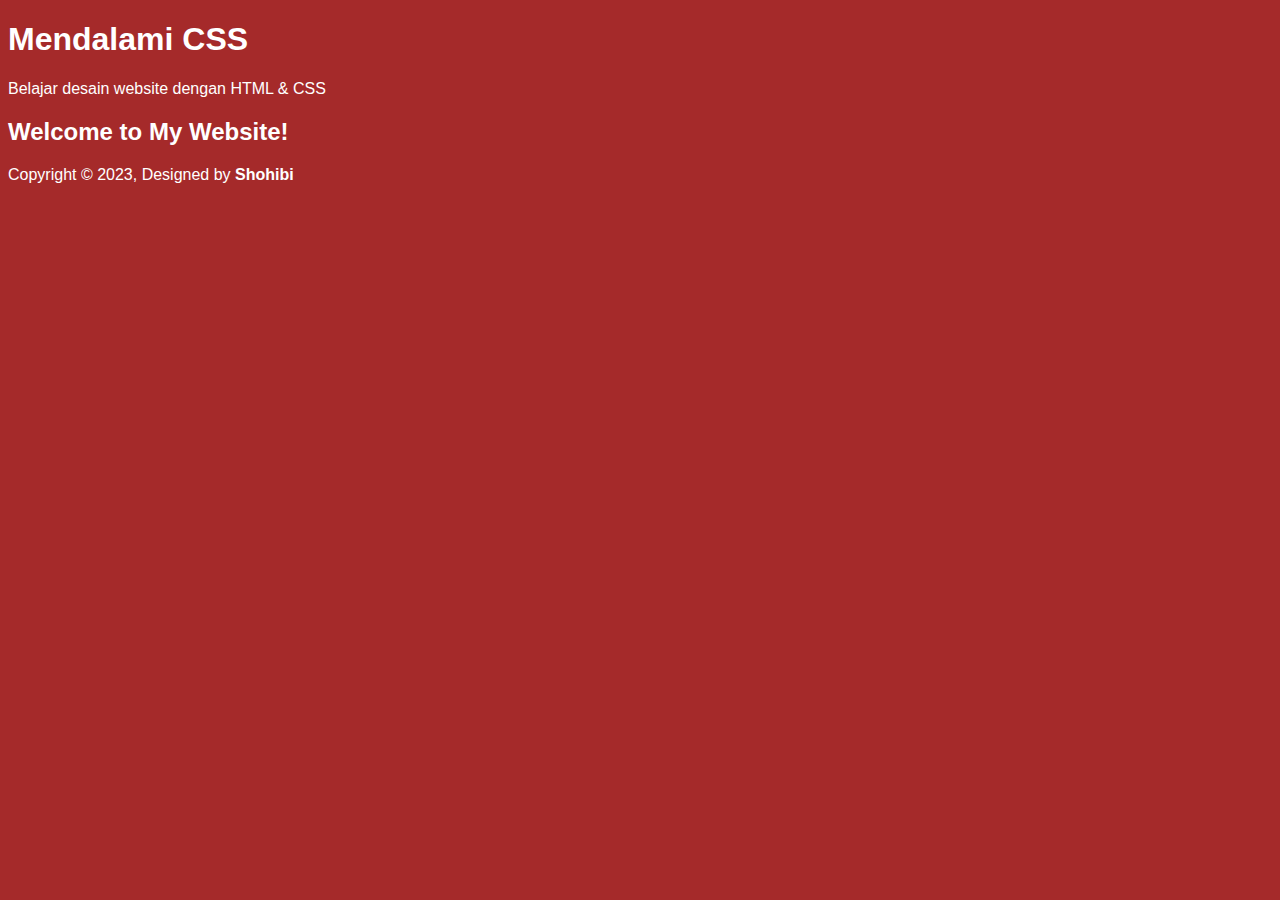
<file: index.html>
<!DOCTYPE html>
<html lang="en">
<head>
    <title>Belajar CSS</title>
    <!-- integrasi file css -->
   <link rel="stylesheet" href="css/style.css">
</head>

<body>

    <!-- HEADER START -->
    <header>
        <h1>Mendalami CSS</h1>
        <p>Belajar desain website dengan HTML & CSS</p>
    </header>
    <!-- HEADER END -->

<!-- CONTENT START -->
<section>
    <h2>Welcome to My Website!</h2>
</section>
<!-- CONTENT END -->

<!-- FOOTER START -->
<footer>
    <p>
        Copyright &copy; 2023, Designed by <b>Shohibi</b>
    </p>
</footer>
<!-- FOOTER END -->

</body>

</html>
</file>
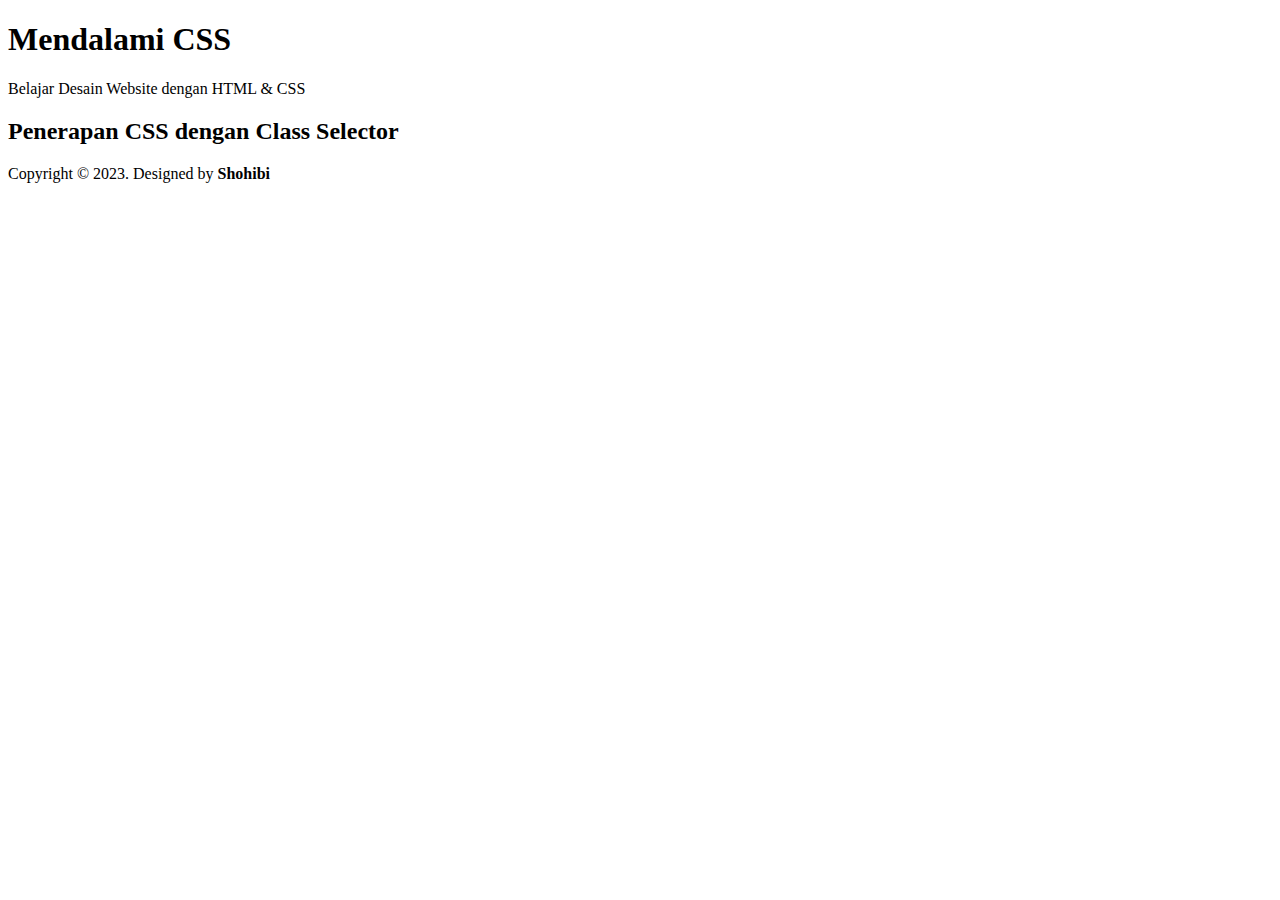
<file: class.html>
<!DOCTYPE html>
<html lang="en">
<head>
    <title>belajar class css</title>
    <!-- integritas class css -->
</head>
<body>
     <!-- HEADER START -->
     <header class="bg-terang">
        <h1 class="text-gelap">Mendalami CSS</h1>
        <p class="text-gelap">Belajar Desain Website dengan HTML & CSS</p>
    </header>
    <!-- HEADER END -->

    <!-- CONTENT START -->
    <section class="bg-terang">
        <h2>Penerapan CSS dengan Class Selector</h2>
    </section>
    <!-- CONTENT END -->

    <!-- FOOTER START -->
    <footer class="bg-terang">
        <p class="text-gelap">
            Copyright &copy; 2023. Designed by <b>Shohibi</b>
        </p>
    </footer>
    <!-- FOOTER END -->


</body>
</html>

    
</body>
</html>
</file>
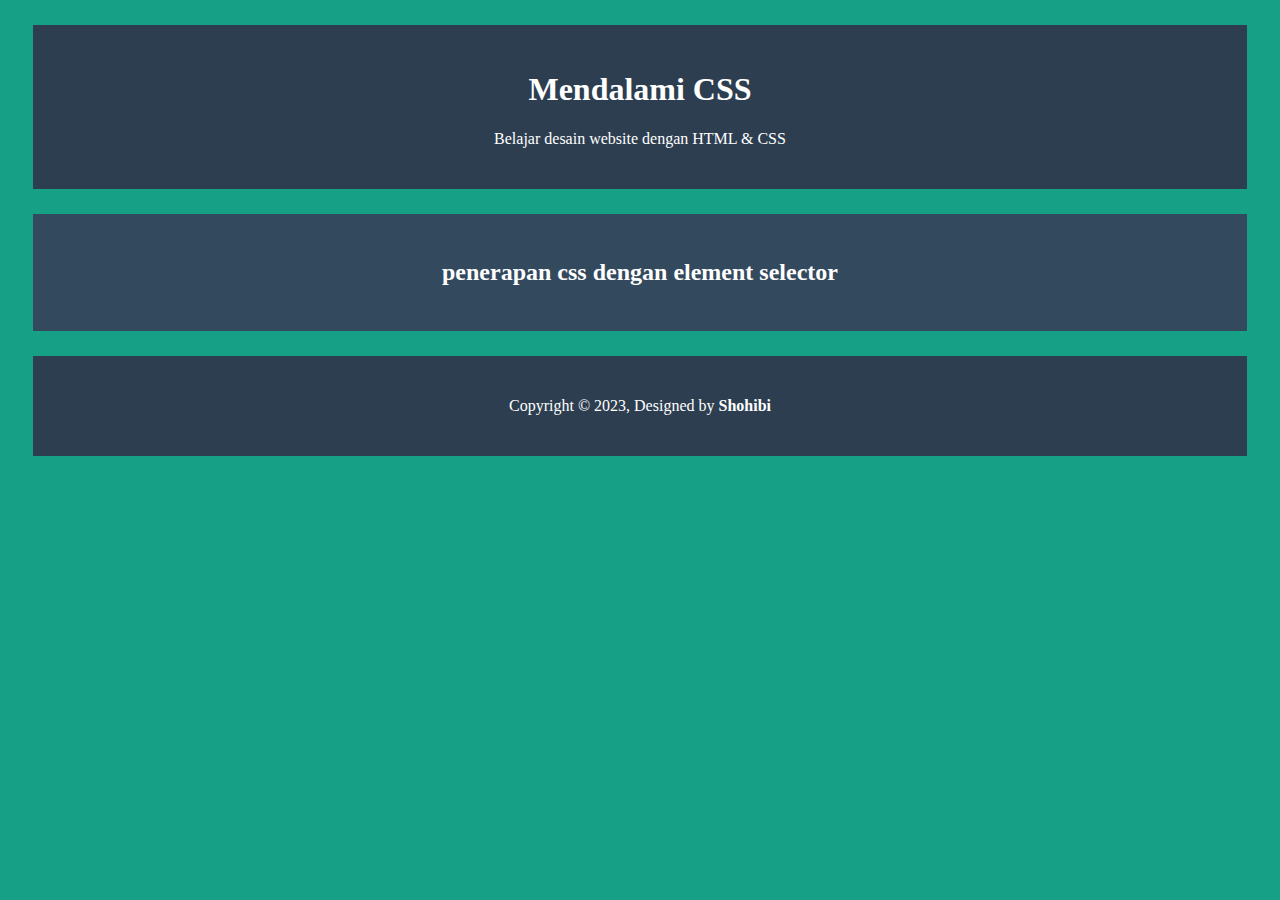
<file: element.html>
<!DOCTYPE html>
<html lang="en">
<head>
    <title>Belajar CSS</title>
    <!-- integrasi file css -->
  <link rel="stylesheet" href="css/elemen.css">
</head>

<body>

    <!-- HEADER START -->
    <header>
        <h1>Mendalami CSS</h1>
        <p>Belajar desain website dengan HTML & CSS</p>
    </header>
    <!-- HEADER END -->

<!-- CONTENT START -->
<section>
    <h2>penerapan css dengan element selector</h2>
</section>
<!-- CONTENT END -->

<!-- FOOTER START -->
<footer>
    <p>
        Copyright &copy; 2023, Designed by <b>Shohibi</b>
    </p>
</footer>
<!-- FOOTER END -->

</body>

</html>
</file>
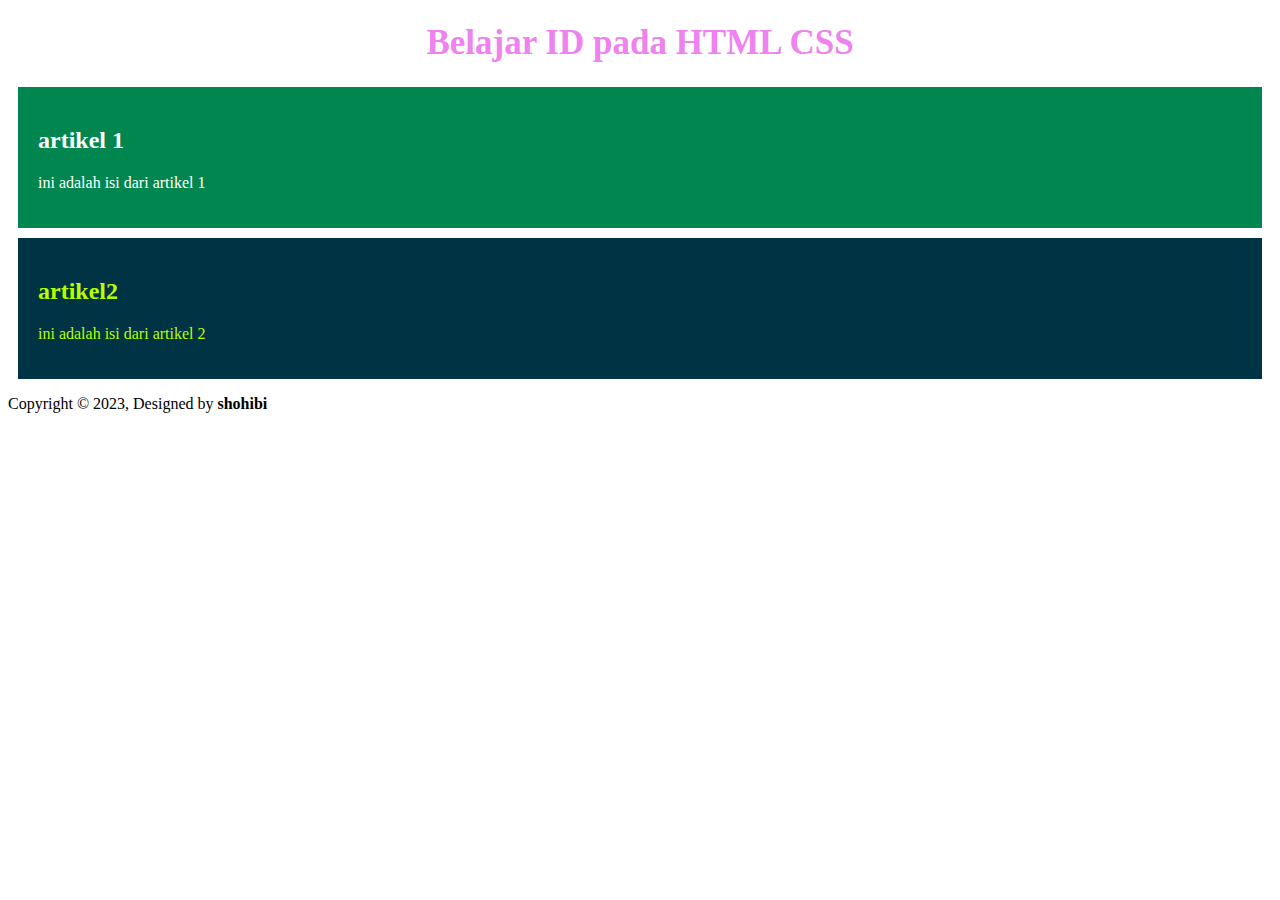
<file: id.html>
<!DOCTYPE html>
<html lang="en">
<head>
    <title>Belajar CSS</title>
    <!-- integrasi file css -->
  <link rel="stylesheet" href="css/id.css">
</head>

<body>

    <!-- HEADER START -->
    <header>
        <h1 id="judul">Belajar ID pada HTML CSS</h1>
    </header>
    <!-- HEADER END -->

<!-- CONTENT START -->
<section>
    <article id="artikel1">
        <h2>artikel 1</h2>
        <P>ini adalah isi dari artikel 1</P>
    </article>
    <article id="artikel2">
        <h2> artikel2</h2>
        <P>ini adalah isi dari artikel 2</P>
    </article>
</section>
<!-- CONTENT END -->

<!-- FOOTER START -->
<footer>
    <p id="footer-text"> Copyright &copy; 2023, Designed by <b> shohibi</b></p>
</footer>
<!-- FOOTER END -->

</body>

</html>
</file>
<file: css/style.css>
/* Universal Selector CSS */

* {
background-color: brown;
color: #fff;
font-family: Verdana, Geneva, Tahoma, sans-serif;
}
</file>
<file: css/elemen.css>
/* element selector css */

body {
    background-color: #16a085;
    color: #fff;
    text-align: center;
}

header {
    background-color: #2c3e50;
    padding: 25px;
    margin: 25px;
}

section {
    background-color: #33495e;
    padding: 25px;
    margin: 25px;
}

footer {
    background-color: #2c3e50;
    padding: 25px;
    margin: 25px;
}
</file>
<file: css/id.css>
/* style css menggunakan id */

#judul {
    text-align: center;
    color: violet;
    font-size: 35px;
}

/* style artikel 1 */
#artikel1 {
    background-color: rgb(0, 134, 78);
    padding: 20px;
    margin: 10px;
    color: rgb(255, 255, 255);
}

/* style artikel 2 */
#artikel2 {
    background-color: rgb(0, 52, 69);
    padding: 20px;
    margin: 10px;
    color: #b7ff00;
}

/* style teks footer */
#footer-teks {
    text-align: center;
    font-size: 20px;
    color: rgb(8, 84, 77);
}
</file>
